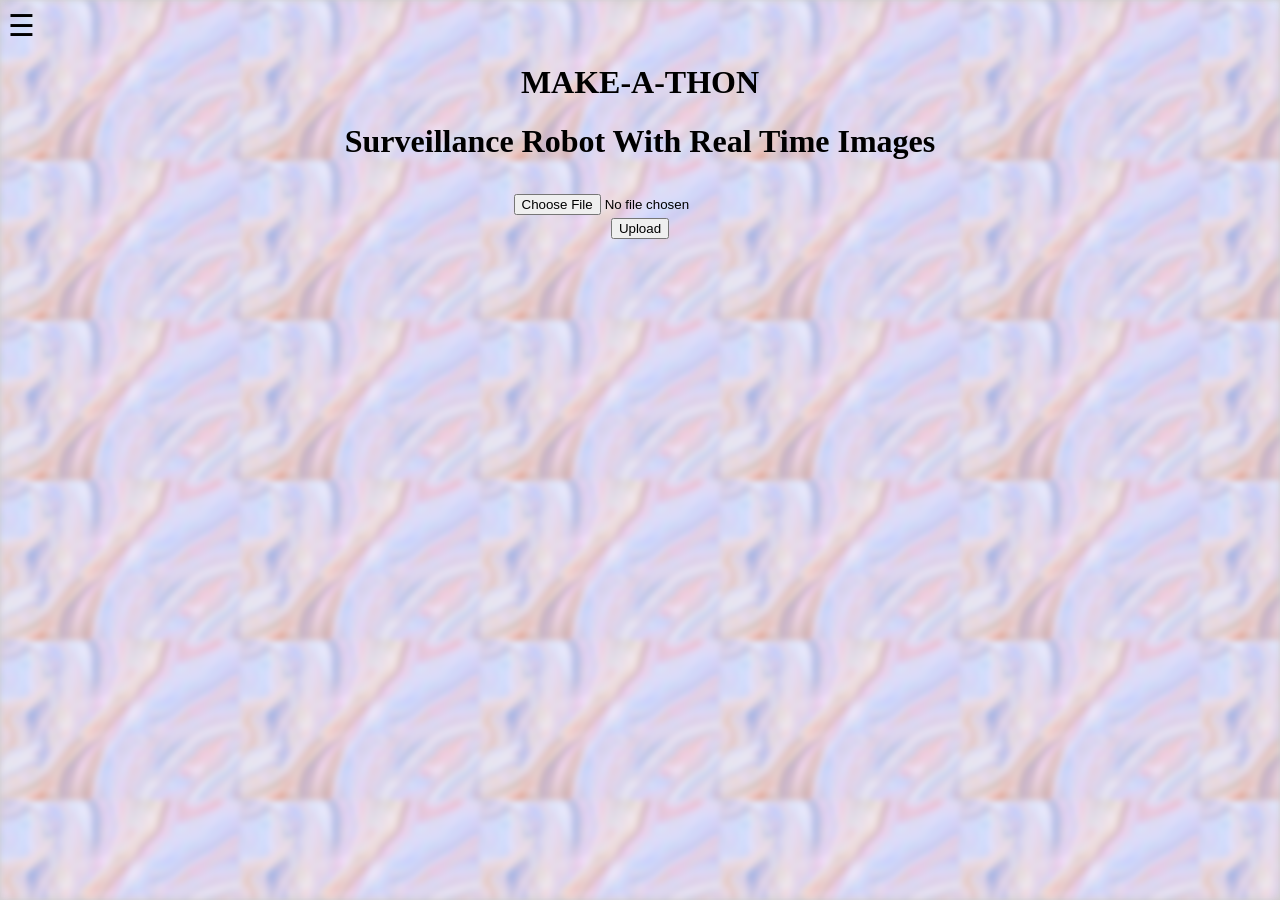
<file: client/adduser.html>
﻿<!DOCTYPE html>
<html>
<head>
    <meta name="viewport" content="width=device-width, initial-scale=1">
    <link rel="stylesheet" type="text/css" href="css/adduser.css">
    <script language="JavaScript" type="text/javascript" src="js/jquery.js"></script>
    <script type="text/javascript" src="js/adduser.js"></script>

</head>
<body>
    <div class="page-bg">
    </div>
    <header>
        <span style="font-size:30px;cursor:pointer" onclick="openNav()">&#9776; </span>
        <h1 class="heading">MAKE-A-THON</h1>
        <h1 class="heading">Surveillance Robot With Real Time Images</h1>
    </header>
    <div id="img">
       
        <input type="file" id="filechooser">
        <br>
        <button id="upload" type="button">Upload</button>
    </div>
    <br />
    
    


    <div id="mySidenav" class="sidenav">
        <a href="javascript:void(0)" class="closebtn" onclick="closeNav()">&times;</a>
        <a href="home.html">Home</a>
        <a href="users.html">Users</a>
        <a href="adduser.html">Add User</a>
        <a href="history.html">History</a>
        <a href="livetrack.html">Live Track</a>
        <a href="googlemap.html">Map</a>
        <a href="remoteaccess.html">Remote Access</a>
        <a href="sensor.html">Sensor</a>
     
    </div>
</body>
</html>
</file>
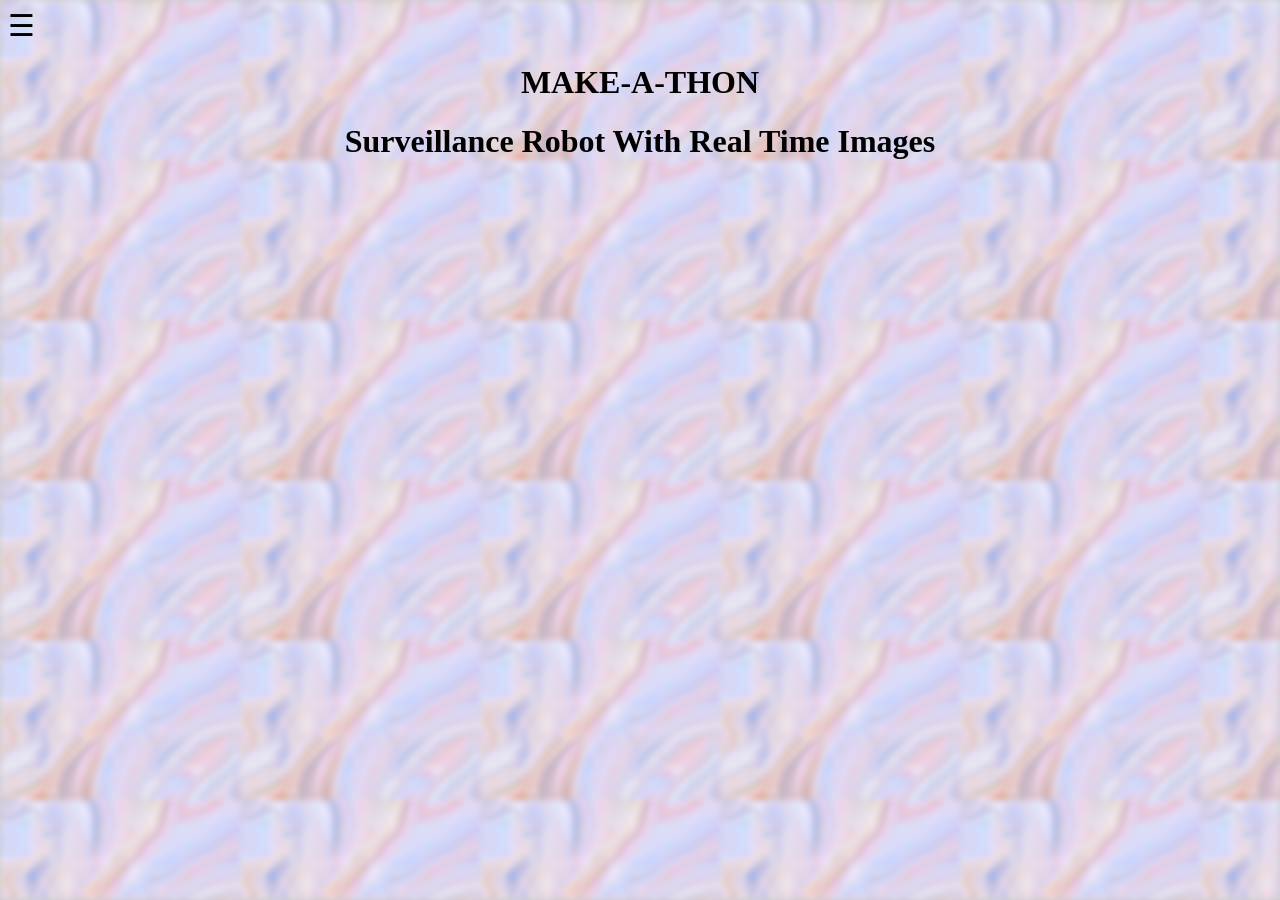
<file: client/history.html>
﻿<!DOCTYPE html>
<html>
<head>
    <meta name="viewport" content="width=device-width, initial-scale=1">
    <link rel="stylesheet" type="text/css" href="css/history.css">
    <script language="JavaScript" type="text/javascript" src="js/jquery.js"></script>
    <script type="text/javascript" src="js/history.js"></script>

</head>
<body>
    <div class="page-bg">
    </div>
    <header>
        <span style="font-size:30px;cursor:pointer" onclick="openNav()">&#9776; </span>
        <h1 class="heading">MAKE-A-THON</h1>
        <h1 class="heading">Surveillance Robot With Real Time Images</h1>
    </header>

    <div id="division">
        <p id="p"></p>

    </div>
    <div id="mySidenav" class="sidenav">
        <a href="javascript:void(0)" class="closebtn" onclick="closeNav()">&times;</a>
        <a href="home.html">Home</a>
        <a href="users.html">Users</a>
        <a href="adduser.html">Add User</a>
        <a href="history.html">History</a>
        <a href="livetrack.html">Live Track</a>
        <a href="googlemap.html">Map</a>
        <a href="remoteaccess.html">Remote Access</a>
        <a href="sensor.html">Sensor</a>
       
    </div>
</body>
</html>
</file>
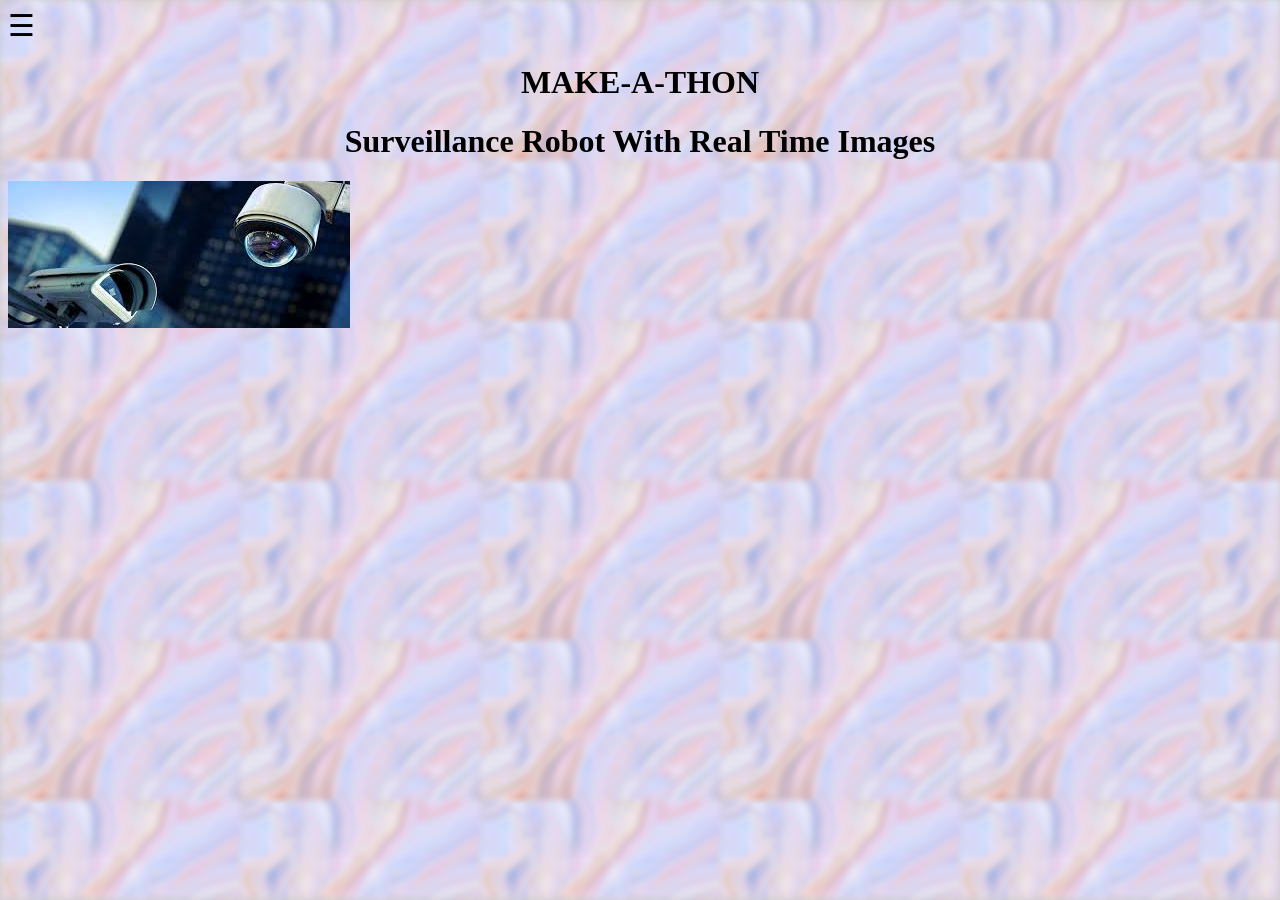
<file: client/home.html>
﻿<!DOCTYPE html>
<html>
<head>
    <meta name="viewport" content="width=device-width, initial-scale=1">
    <link rel="stylesheet" type="text/css" href="css/home.css">
    <script language="JavaScript" type="text/javascript" src="js/jquery.js"></script>
    <script type="text/javascript" src="js/home.js"></script>

</head>
<body>
    <div class="page-bg">
    </div>
    <header>
        <span style="font-size:30px;cursor:pointer" onclick="openNav()">&#9776; </span>
        <h1 class="heading">MAKE-A-THON</h1>
        <h1 class="heading">Surveillance Robot With Real Time Images</h1>
    </header>
    
    
    <img src="images/download.jpg" />
    <div id="mySidenav" class="sidenav">
        <a href="javascript:void(0)" class="closebtn" onclick="closeNav()">&times;</a>
        <a href="home.html">Home</a>
        <a href="users.html">Users</a>
        <a href="adduser.html">Add User</a>
        <a href="history.html">History</a>
        <a href="livetrack.html">Live Track</a>
        <a href="googlemap.html">Map</a>
        <a href="remoteaccess.html">Remote Access</a>
        <a href="sensor.html">Sensor</a>
      
    </div>
</body>
</html>
</file>
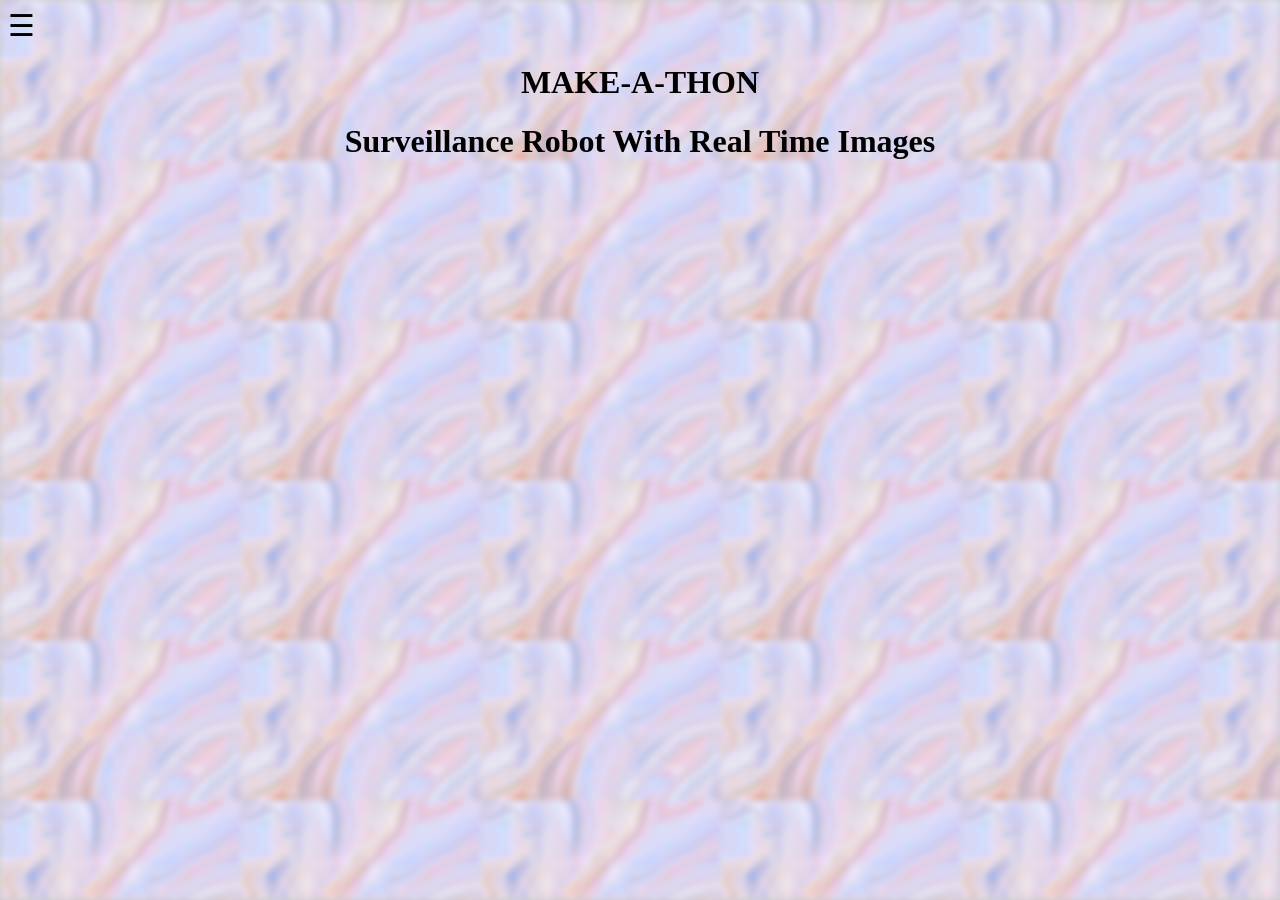
<file: client/livetrack.html>
﻿<!DOCTYPE html>
<html>
<head>
    <meta name="viewport" content="width=device-width, initial-scale=1">
    <link rel="stylesheet" type="text/css" href="css/livetrack.css">
    <script language="JavaScript" type="text/javascript" src="js/jquery.js"></script>
    <script type="text/javascript" src="js/livetrack.js"></script>

</head>
<body>
    <div class="page-bg">
    </div>
    <header>
        <span style="font-size:30px;cursor:pointer" onclick="openNav()">&#9776; </span>
        <h1 class="heading">MAKE-A-THON</h1>
        <h1 class="heading">Surveillance Robot With Real Time Images</h1>
    </header>

    <div id="division">
        <p id="p"></p>

    </div>
    <div id="mySidenav" class="sidenav">
        <a href="javascript:void(0)" class="closebtn" onclick="closeNav()">&times;</a>
        <a href="home.html">Home</a>
        <a href="users.html">Users</a>
        <a href="adduser.html">Add User</a>
        <a href="history.html">History</a>
        <a href="livetrack.html">Live Track</a>
        <a href="googlemap.html">Map</a>
        <<a href="remoteaccess.html">Remote Access</a>
        <a href="sensor.html">Sensor</a>
    </div>
</body>
</html>
</file>
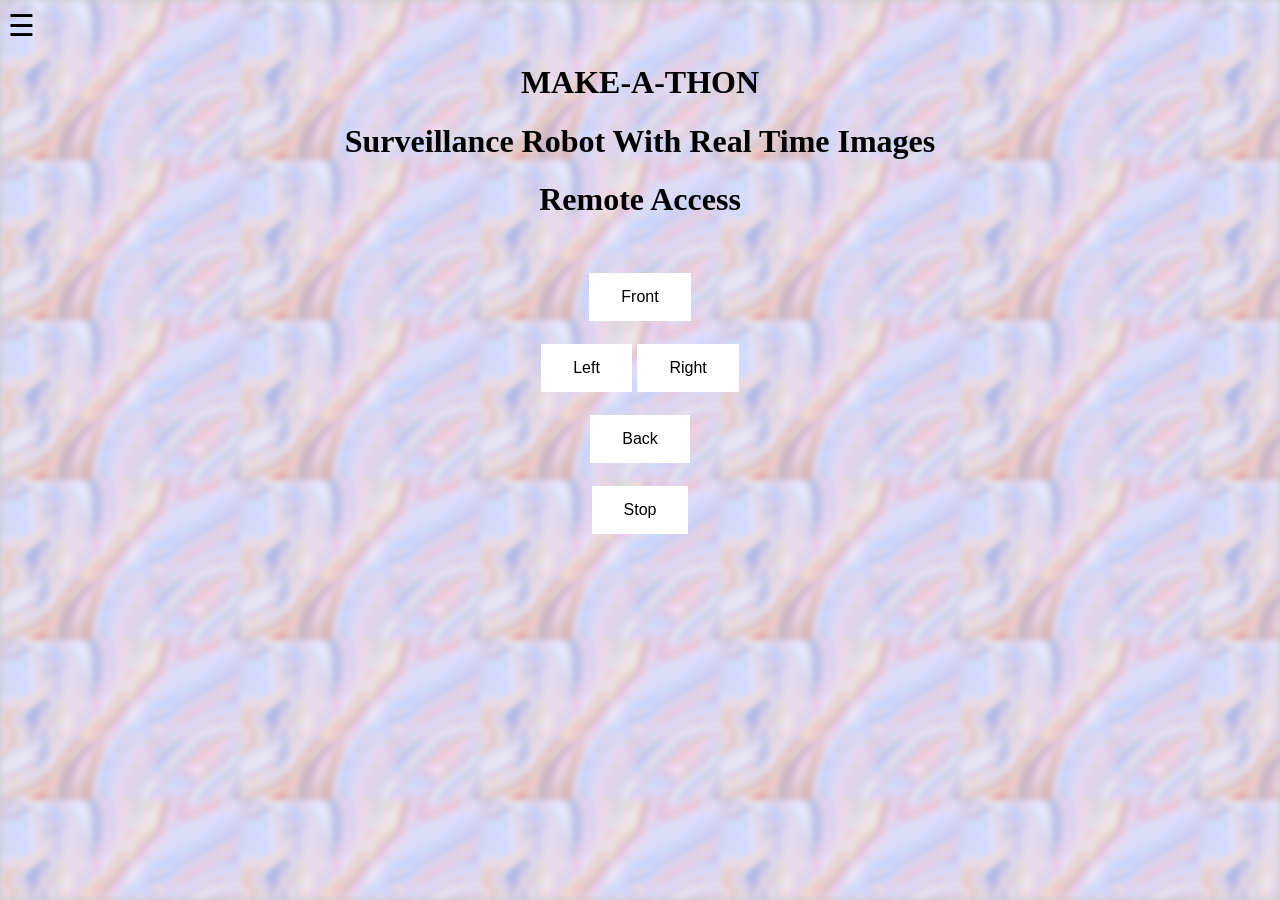
<file: client/remoteaccess.html>
﻿<!DOCTYPE html>
<html>
<head>
    <meta name="viewport" content="width=device-width, initial-scale=1">
    <link rel="stylesheet" type="text/css" href="css/remoteaccess.css">
    <script language="JavaScript" type="text/javascript" src="js/jquery.js"></script>
    <script type="text/javascript" src="js/remoteaccess.js"></script>

</head>
<body>
    <div class="page-bg">
    </div>
    <header>
        <span style="font-size:30px;cursor:pointer" onclick="openNav()">&#9776; </span>
        <h1 class="heading">MAKE-A-THON</h1>
        <h1 class="heading">Surveillance Robot With Real Time Images</h1>
        <h1 class="heading">Remote Access</h1>
    </header>
    <div id="division">
        <br>
        <button type="button" id="front" class="btn">Front</button><br><br>
        <button type="button" id="left" class="btn">Left</button>
        <button type="button" id="right" class="btn">Right</button><br><br>
        <button type="button" id="back" class="btn">Back</button><br><br>
        <button type="button" id="stop" class="btn">Stop</button>
    </div>
   

    <div id="mySidenav" class="sidenav">
        <a href="javascript:void(0)" class="closebtn" onclick="closeNav()">&times;</a>
        <a href="home.html">Home</a>
        <a href="users.html">Users</a>
        <a href="adduser.html">Add User</a>
        <a href="history.html">History</a>
        <a href="livetrack.html">Live Track</a>
        <a href="googlemap.html">Map</a>
        <a href="remoteaccess.html">Remote Access</a>
        <a href="sensor.html">Sensor</a>
    </div>
</body>
</html>
</file>
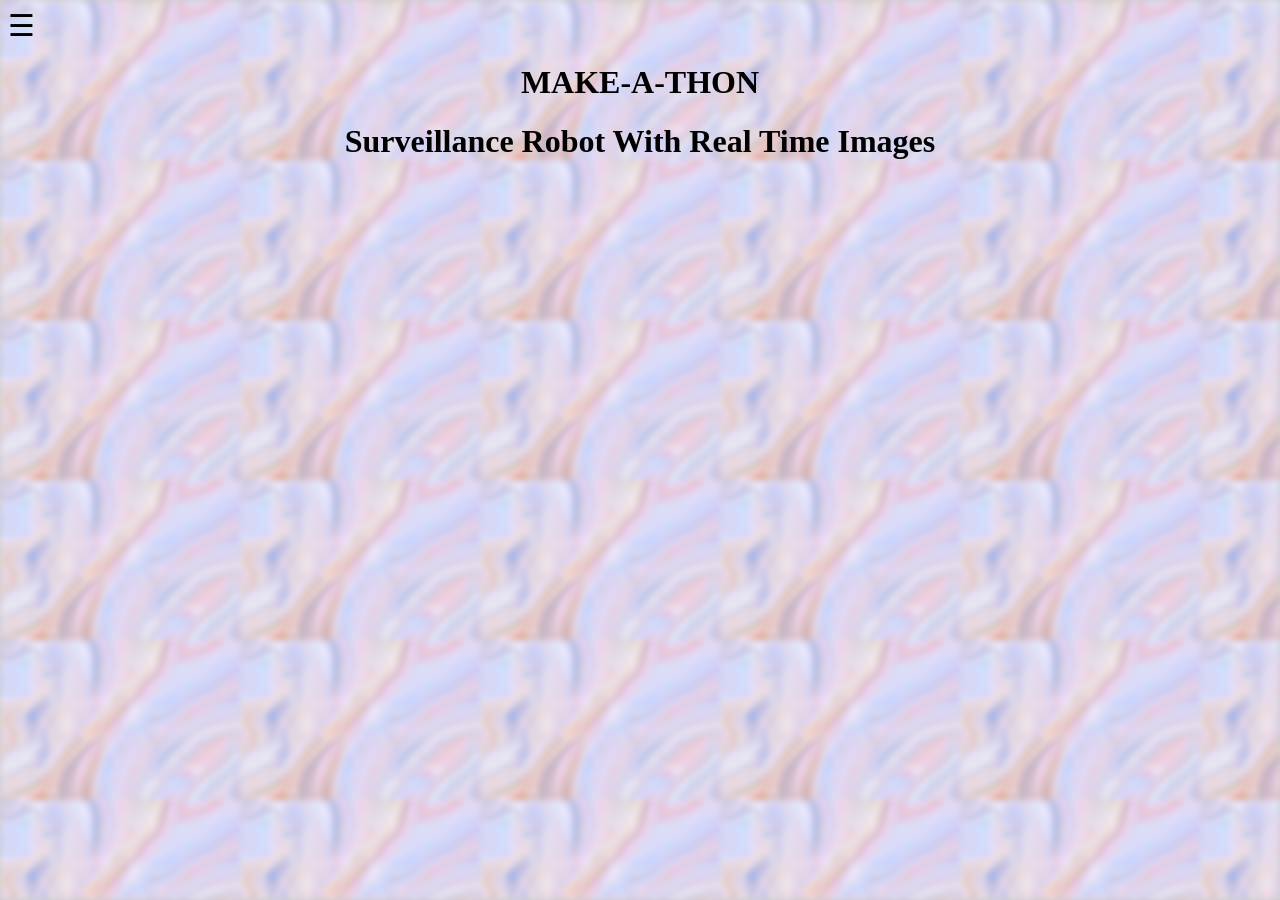
<file: client/users.html>
﻿<!DOCTYPE html>
<html>
<head>
    <meta name="viewport" content="width=device-width, initial-scale=1">
    <link rel="stylesheet" type="text/css" href="css/users.css">
    <script language="JavaScript" type="text/javascript" src="js/jquery.js"></script>
    <script type="text/javascript" src="js/users.js"></script>

</head>
<body>
    <div class="page-bg">
    </div>
    <header>
        <span style="font-size:30px;cursor:pointer" onclick="openNav()">&#9776; </span>
        <h1 class="heading">MAKE-A-THON</h1>
        <h1 class="heading">Surveillance Robot With Real Time Images</h1>
    </header>
    <div id="division"></div>

   
    <div id="mySidenav" class="sidenav">
        <a href="javascript:void(0)" class="closebtn" onclick="closeNav()">&times;</a>
        <a href="home.html">Home</a>
        <a href="users.html">Users</a>
        <a href="adduser.html">Add User</a>
        <a href="history.html">History</a>
        <a href="livetrack.html">Live Track</a>
        <a href="googlemap.html">Map</a>
        <a href="remoteaccess.html">Remote Access</a>
        <a href="sensor.html">Sensor</a>
    </div>
</body>
</html>
</file>
<file: client/css/adduser.css>
﻿body {
    font-family: "Lato", sans-serif;
    background-color: #cccccc;
}

.page-bg {
    background: url("../images/images.jpg");
    -moz-filter: blur(10px);
    -o-filter: blur(3px);
    -ms-filter: blur(3px);
    filter: blur(3px);
    position: fixed;
    width: 100%;
    height: 100%;
    top: 0;
    left: 0;
    z-index: -1;
}

.sidenav {
    height: 100%;
    width: 0;
    position: fixed;
    z-index: 1;
    top: 0;
    left: 0;
    background-color: #111;
    overflow-x: hidden;
    transition: 0.5s;
    padding-top: 60px;
}

    .sidenav a {
        padding: 8px 8px 8px 32px;
        text-decoration: none;
        font-size: 25px;
        color: white;
        display: block;
        transition: 0.3s;
    }

        .sidenav a:hover {
            color: #f1f1f1;
        }

    .sidenav .closebtn {
        position: absolute;
        top: 0;
        right: 25px;
        font-size: 36px;
        margin-left: 50px;
    }

@media screen and (max-height: 450px) {
    .sidenav {
        padding-top: 20px;
        background-color: blue;
    }

        .sidenav a {
            font-size: 18px;
        }
}

.heading {
    text-align: center;
    font-family: Oswald;
    background-repeat: no-repeat, repeat;
}

#img {
    align: "center";
    font-size: 20px;
    padding: 10px;
    margin: 10px auto;
    text-align: center;
}
</file>
<file: client/css/history.css>
﻿body {
    font-family: "Lato", sans-serif;
    background-color: #cccccc;
}

.page-bg {
    background: url("../images/images.jpg");
    -moz-filter: blur(10px);
    -o-filter: blur(3px);
    -ms-filter: blur(3px);
    filter: blur(3px);
    position: fixed;
    width: 100%;
    height: 100%;
    top: 0;
    left: 0;
    z-index: -1;
}

.sidenav {
    height: 100%;
    width: 0;
    position: fixed;
    z-index: 1;
    top: 0;
    left: 0;
    background-color: #111;
    overflow-x: hidden;
    transition: 0.5s;
    padding-top: 60px;
}

    .sidenav a {
        padding: 8px 8px 8px 32px;
        text-decoration: none;
        font-size: 25px;
        color: white;
        display: block;
        transition: 0.3s;
    }

        .sidenav a:hover {
            color: #f1f1f1;
        }

    .sidenav .closebtn {
        position: absolute;
        top: 0;
        right: 25px;
        font-size: 36px;
        margin-left: 50px;
    }

@media screen and (max-height: 450px) {
    .sidenav {
        padding-top: 20px;
        background-color: blue;
    }

        .sidenav a {
            font-size: 18px;
        }
}

.heading {
    text-align: center;
    font-family: Oswald;
    background-repeat: no-repeat, repeat;
}

#img {
    max-width: 100%;
    height: auto;
    width: auto\9;
}
#heading {
    text-align: center;
    font-family: Oswald;
    background-repeat: no-repeat, repeat;
}

.item {
    align: "center";
    font-size: 20px;
    padding: 10px;
    margin: 10px auto;
    text-align: center;
}
</file>
<file: client/css/home.css>
﻿body {
    font-family: "Lato", sans-serif;
    background-color: #cccccc;
    
  
}
.page-bg {
    background: url("../images/images.jpg");
    -moz-filter: blur(10px);
    -o-filter: blur(3px);
    -ms-filter: blur(3px);
    filter: blur(3px);
    position: fixed;
    width: 100%;
    height: 100%;
    top: 0;
    left: 0;
    z-index: -1;
}

.sidenav {
    height: 100%;
    width: 0;
    position: fixed;
    z-index: 1;
    top: 0;
    left: 0;
    background-color: #111;
    overflow-x: hidden;
    transition: 0.5s;
    padding-top: 60px;

}

    .sidenav a {
        padding: 8px 8px 8px 32px;
        text-decoration: none;
        font-size: 25px;
        color: white;
        display: block;
        transition: 0.3s;
     
    }

.sidenav a:hover {
    color: #f1f1f1;
}

    .sidenav .closebtn {
        position: absolute;
        top: 0;
        right: 25px;
        font-size: 36px;
        margin-left: 50px;
    }

@media screen and (max-height: 450px) {
    .sidenav {
        padding-top: 20px;
        background-color: blue;
    }

        .sidenav a {
            font-size: 18px;
        }
}
.heading {
    text-align: center;
    font-family: Oswald;
    
    background-repeat: no-repeat, repeat;
}
#img {
    max-width: 100%;
    height: auto;
    width: auto\9;
}
</file>
<file: client/css/livetrack.css>
﻿body {
    font-family: "Lato", sans-serif;
    background-color: #cccccc;
}

.page-bg {
    background: url("../images/images.jpg");
    -moz-filter: blur(10px);
    -o-filter: blur(3px);
    -ms-filter: blur(3px);
    filter: blur(3px);
    position: fixed;
    width: 100%;
    height: 100%;
    top: 0;
    left: 0;
    z-index: -1;
}

.sidenav {
    height: 100%;
    width: 0;
    position: fixed;
    z-index: 1;
    top: 0;
    left: 0;
    background-color: #111;
    overflow-x: hidden;
    transition: 0.5s;
    padding-top: 60px;
}

    .sidenav a {
        padding: 8px 8px 8px 32px;
        text-decoration: none;
        font-size: 25px;
        color: white;
        display: block;
        transition: 0.3s;
    }

        .sidenav a:hover {
            color: #f1f1f1;
        }

    .sidenav .closebtn {
        position: absolute;
        top: 0;
        right: 25px;
        font-size: 36px;
        margin-left: 50px;
    }

@media screen and (max-height: 450px) {
    .sidenav {
        padding-top: 20px;
        background-color: blue;
    }

        .sidenav a {
            font-size: 18px;
        }
}

.heading {
    text-align: center;
    font-family: Oswald;
    background-repeat: no-repeat, repeat;
}

#img {
    max-width: 100%;
    height: auto;
    width: auto\9;
}

#heading {
    text-align: center;
    font-family: Oswald;
    background-repeat: no-repeat, repeat;
}

.item {
    align: "center";
    font-size: 20px;
    padding: 10px;
    margin: 10px auto;
    text-align: center;
}
</file>
<file: client/css/remoteaccess.css>
﻿body {
    font-family: "Lato", sans-serif;
    background-color: #cccccc;
}

.page-bg {
    background: url("../images/images.jpg");
    -moz-filter: blur(10px);
    -o-filter: blur(3px);
    -ms-filter: blur(3px);
    filter: blur(3px);
    position: fixed;
    width: 100%;
    height: 100%;
    top: 0;
    left: 0;
    z-index: -1;
}

.sidenav {
    height: 100%;
    width: 0;
    position: fixed;
    z-index: 1;
    top: 0;
    left: 0;
    background-color: #111;
    overflow-x: hidden;
    transition: 0.5s;
    padding-top: 60px;
}

    .sidenav a {
        padding: 8px 8px 8px 32px;
        text-decoration: none;
        font-size: 25px;
        color: white;
        display: block;
        transition: 0.3s;
    }

        .sidenav a:hover {
            color: #f1f1f1;
        }

    .sidenav .closebtn {
        position: absolute;
        top: 0;
        right: 25px;
        font-size: 36px;
        margin-left: 50px;
    }

@media screen and (max-height: 450px) {
    .sidenav {
        padding-top: 20px;
        background-color: blue;
    }

        .sidenav a {
            font-size: 18px;
        }
}

.heading {
    text-align: center;
    font-family: Oswald;
    background-repeat: no-repeat, repeat;
}

#img {
    max-width: 100%;
    height: auto;
    width: auto\9;
}
#division {
    align: "center";
    font-size: 20px;
    padding: 10px;
    margin: 10px auto;
    text-align: center;
}
.btn {
    background-color: white; /* Green */
    border: none;
    color: black;
    padding: 15px 32px;
    text-align: center;
    text-decoration: none;
    display: inline-block;
    font-size: 16px;
    border-color:black;
}
</file>
<file: client/css/users.css>
﻿body {
    font-family: "Lato", sans-serif;
    background-color: #cccccc;
}

.page-bg {
    background: url("../images/images.jpg");
    -moz-filter: blur(10px);
    -o-filter: blur(3px);
    -ms-filter: blur(3px);
    filter: blur(3px);
    position: fixed;
    width: 100%;
    height: 100%;
    top: 0;
    left: 0;
    z-index: -1;
}

.sidenav {
    height: 100%;
    width: 0;
    position: fixed;
    z-index: 1;
    top: 0;
    left: 0;
    background-color: #111;
    overflow-x: hidden;
    transition: 0.5s;
    padding-top: 60px;
}

    .sidenav a {
        padding: 8px 8px 8px 32px;
        text-decoration: none;
        font-size: 25px;
        color: white;
        display: block;
        transition: 0.3s;
    }

        .sidenav a:hover {
            color: #f1f1f1;
        }

    .sidenav .closebtn {
        position: absolute;
        top: 0;
        right: 25px;
        font-size: 36px;
        margin-left: 50px;
    }

@media screen and (max-height: 450px) {
    .sidenav {
        padding-top: 20px;
        background-color: blue;
    }

        .sidenav a {
            font-size: 18px;
        }
}

.heading {
    text-align: center;
    font-family: Oswald;
    background-repeat: no-repeat, repeat;
}

#img {
    max-width: 100%;
    height: auto;
    width: auto\9;
}
.item {
    align: "center";
    font-size: 20px;
    padding: 10px;
    margin: 10px auto;
    text-align: center;
}
</file>
